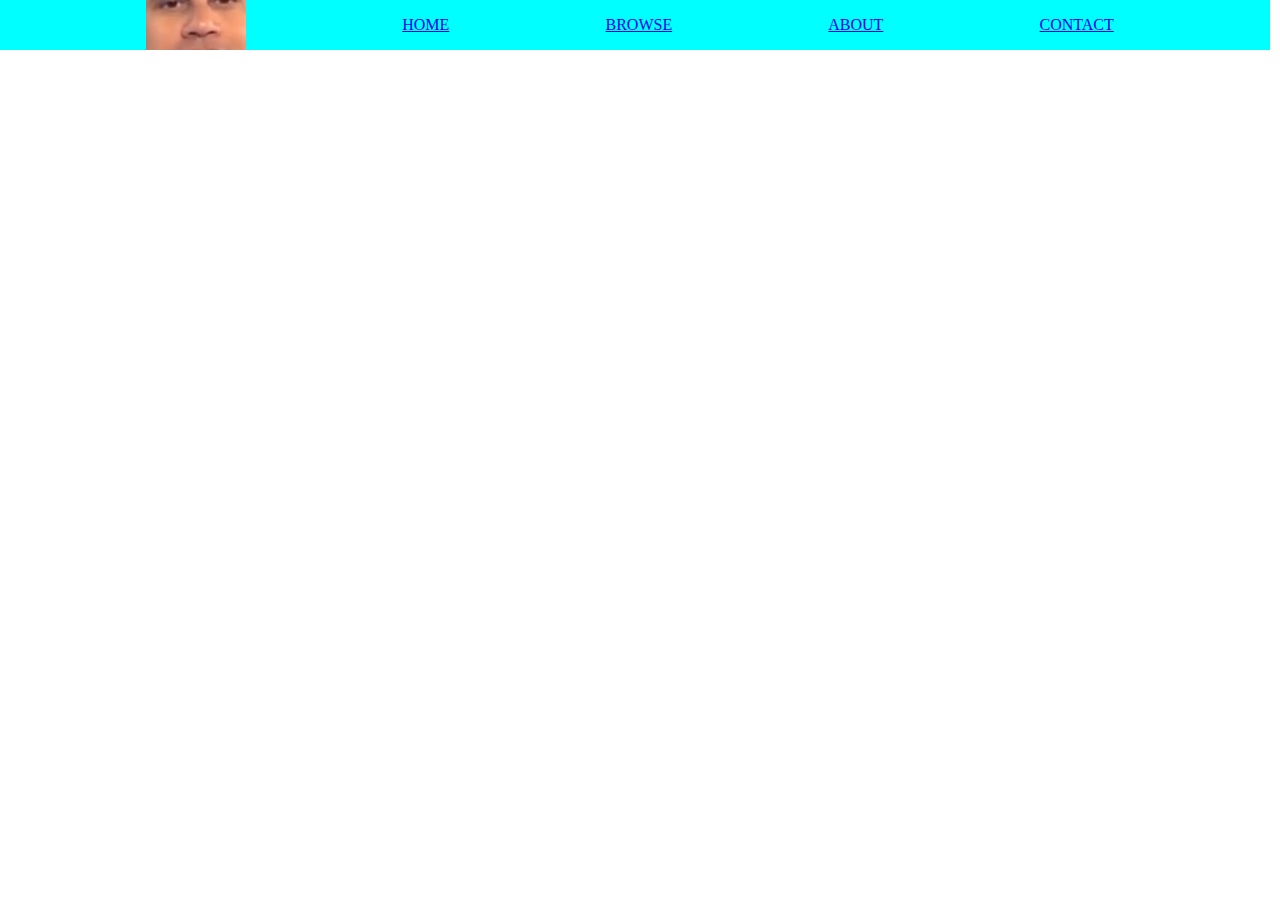
<file: index.html>
<!DOCTYPE html>
<html lang="en">
 <head>
 <meta charset="UTF-8" />
 <meta http-equiv="X-UA-Compatible" content="IE=edge" />
 <meta name="viewport" content="width=device-width, initial-scale=1.0" />
 <title>Mobile Nav</title>
 <link rel="stylesheet" href="css/styles.css">
 </head>
 <body>
    <div class="navHolder">
        <div class="bars">
            <span class="bar"></span>
            <span class="bar"></span>
            <span class="bar"></span>
        </div>
        <div class="links">
            <div class="client-box">
                <div class="promo">
                    <div class="tour-component4 pic-11 background-props">
                        <div class="info-holder">
                        </div>
                    </div>
                </div>
                  </div>

            <a href="index.html">HOME</a>
            <a href="browse.html">BROWSE</a>
            <a href="#">ABOUT</a>
            <a href="#">CONTACT</a>
        </div>
    </div>
    <script src="lib/jquery-3.7.1.min.js"></script>
    <script src="app/app.js"></script>
 </body>
</html>
</file>
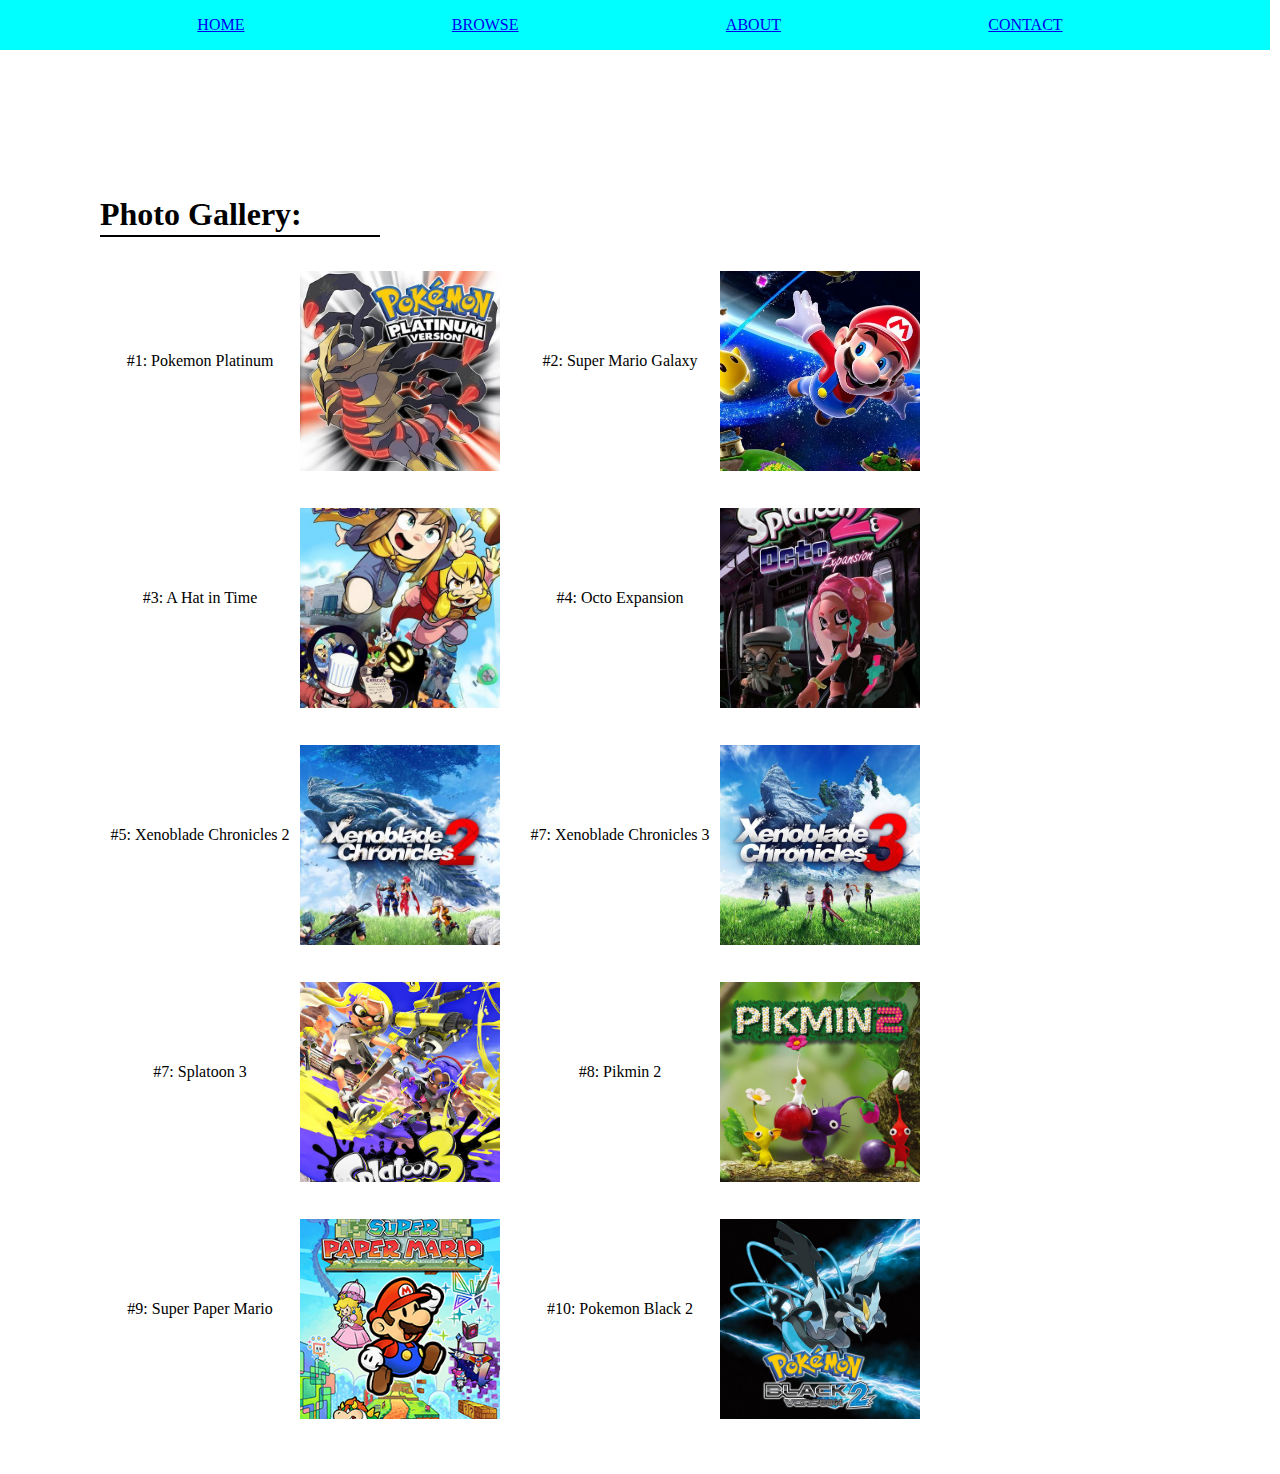
<file: browse.html>
<!DOCTYPE html>
<html lang="en">
 <head>
 <meta charset="UTF-8" />
 <meta http-equiv="X-UA-Compatible" content="IE=edge" />
 <meta name="viewport" content="width=device-width, initial-scale=1.0" />
 <title>Mobile Nav</title>
 <link rel="stylesheet" href="css/styles.css">
 </head>
 <body>
    <div class="navHolder">
        <div class="bars">
            <span class="bar"></span>
            <span class="bar"></span>
            <span class="bar"></span>
        </div>
        <div class="links">
            <a href="index.html">HOME</a>
            <a href="browse.html">BROWSE</a>
            <a href="#">ABOUT</a>
            <a href="#">CONTACT</a>
        </div>
    </div>
<div id="app">
    <div class="about">
      <div class="about-client-quotes">
        <div class="client-quote-title">
          <br>
          <br>
          <h1>Photo Gallery:</h1>
          <div class="border-bottom3"></div>
          <br>
        </div>
        <div class="client-box">
            <div class="promo">
                <div class="tour-component background-props">
                    <div class="info-holder">
                        #1: Pokemon Platinum
                    </div>
                </div>
            </div>

          <div class="promo">
              <div class="tour-component6 pic-1 background-props">
                  <div class="info-holder">
                  </div>
              </div>
          </div>
          &nbsp&nbsp&nbsp&nbsp&nbsp
          <div class="promo">
            <div class="tour-component background-props">
                <div class="info-holder">
                    #2: Super Mario Galaxy
                </div>
            </div>
            
        </div>
        <div class="promo">
            <div class="tour-component6 pic-2 background-props">
                <div class="info-holder">
                </div>
            </div>
        </div>
        </div>
        <div class="client-box">
            <div class="promo">
                <div class="tour-component background-props">
                    <div class="info-holder">
                        #3: A Hat in Time
                    </div>
                </div>
                
            </div>
            <div class="promo">
                <div class="tour-component6 pic-3 background-props">
                    <div class="info-holder">
                    </div>
                </div>
            </div>
            &nbsp&nbsp&nbsp&nbsp&nbsp
            <div class="promo">
                <div class="tour-component background-props">
                    <div class="info-holder">
                        #4: Octo Expansion
                    </div>
                </div>
                
            </div>
            <div class="promo">
                <div class="tour-component6 pic-4 background-props">
                    <div class="info-holder">
                    </div>
                </div>
            </div>
          </div>
          <div class="client-box">
            <div class="promo">
                <div class="tour-component background-props">
                    <div class="info-holder">
                        #5: Xenoblade Chronicles 2
                    </div>
                </div>
                
            </div>
            <div class="promo">
                <div class="tour-component6 pic-5 background-props">
                    <div class="info-holder">
                    </div>
                </div>
            </div>
            &nbsp&nbsp&nbsp&nbsp&nbsp
            <div class="promo">
                <div class="tour-component background-props">
                    <div class="info-holder">
                        #7: Xenoblade Chronicles 3
                    </div>
                </div>
                
            </div>
            <div class="promo">
                <div class="tour-component6 pic-6 background-props">
                    <div class="info-holder">
                    </div>
                </div>
            </div>
          </div>
          <div class="client-box">
            <div class="promo">
                <div class="tour-component background-props">
                    <div class="info-holder">
                        #7: Splatoon 3
                    </div>
                </div>
                
            </div>
            <div class="promo">
                <div class="tour-component6 pic-7 background-props">
                    <div class="info-holder">
                    </div>
                </div>
            </div>
            &nbsp&nbsp&nbsp&nbsp&nbsp
            <div class="promo">
                <div class="tour-component background-props">
                    <div class="info-holder">
                        #8: Pikmin 2
                    </div>
                </div>
                
            </div>
            <div class="promo">
                <div class="tour-component6 pic-8 background-props">
                    <div class="info-holder">
                    </div>
                </div>
            </div>
          </div>
          <div class="client-box">
            <div class="promo">
                <div class="tour-component background-props">
                    <div class="info-holder">
                        #9: Super Paper Mario
                    </div>
                </div>
                
            </div>
            <div class="promo">
                <div class="tour-component6 pic-9 background-props">
                    <div class="info-holder">
                    </div>
                </div>
            </div>
            &nbsp&nbsp&nbsp&nbsp&nbsp
            <div class="promo">
                <div class="tour-component background-props">
                    <div class="info-holder">
                        #10: Pokemon Black 2
                    </div>
                </div>
                
            </div>
            <div class="promo">
                <div class="tour-component6 pic-10 background-props">
                    <div class="info-holder">
                    </div>
                </div>
            </div>
          </div>
          <br>
      </div>
    </div>
  </div>
  <script src="lib/jquery-3.7.1.min.js"></script>
    <script src="app/app.js"></script>
 </body>
</html>
</file>
<file: css/styles.css>
* {
  margin: 0;
  padding: 0;
  -webkit-box-sizing: border-box;
          box-sizing: border-box;
}

html,
body {
  height: 100%;
}

h1,
h2,
h3,
h4,
h5,
h6,
p {
  margin-bottom: 16px;
}

#app {
  max-width: 1080px;
  margin: 0 auto;
}

.navHolder {
  left: 10px;
}

.bars {
  display: none;
}

.bars .bar {
  display: block;
  width: 25px;
  margin: 5px 0;
  background-color: black;
  height: 3px;
  border-radius: 5px;
  -webkit-transition: all 0.3s ease-in-out;
  transition: all 0.3s ease-in-out;
}

.bars.active .bar:nth-child(2) {
  opacity: 0;
}

.bars.active .bar:nth-child(1) {
  -webkit-transform: translateY(8px) rotate(45deg);
          transform: translateY(8px) rotate(45deg);
}

.bars.active .bar:nth-child(3) {
  -webkit-transform: translateY(-8px) rotate(-45deg);
          transform: translateY(-8px) rotate(-45deg);
}

.links {
  display: -webkit-box;
  display: -ms-flexbox;
  display: flex;
  background-color: aqua;
  height: 50px;
  width: 100vw;
  overflow: hidden;
  margin-left: -10px;
  -webkit-box-align: center;
      -ms-flex-align: center;
          align-items: center;
  -webkit-box-pack: space-evenly;
      -ms-flex-pack: space-evenly;
          justify-content: space-evenly;
  -webkit-transition: height 0.4s, opacity 0.2s ease-in;
  transition: height 0.4s, opacity 0.2s ease-in;
}

.links.active {
  height: 100vh;
  opacity: 1;
}

.about {
  margin-top: 110px;
  margin-bottom: 180px;
}
.about .about-header h1 {
  margin-bottom: 2px;
  font-size: xx-large;
}
.about .about-header .John p {
  color: #EE4367;
  font-size: larger;
}
.about .about-header .ceo p {
  color: #A8A8A8;
  font-size: smaller;
}
.about .about-header .para p {
  color: #FFD140;
}
.about .about-header .border-bottom {
  width: 210px;
  height: 2px;
  background-color: #000;
  margin-bottom: 16px;
}
.about .about-header .border-bottom2 {
  width: 280px;
  height: 2px;
  background-color: #000;
  margin-bottom: 16px;
}
.about .about-header p {
  font-size: large;
}
.about .about-header .header1 p {
  color: #EE4367;
}
.about .about-header2 h1 {
  margin-bottom: 2px;
  font-size: xx-large;
}
.about .about-header2 .border-bottom {
  width: 210px;
  height: 2px;
  background-color: #000;
  margin-bottom: 16px;
}
.about .about-header2 .border-bottom2 {
  width: 280px;
  height: 2px;
  background-color: #000;
  margin-bottom: 16px;
}
.about .about-header2 p {
  font-size: large;
  color: #EE4367;
}
.about .about-header3 h1 {
  margin-bottom: 2px;
  font-size: small;
}
.about .about-header3 .border-bottom {
  width: 210px;
  height: 2px;
  background-color: #000;
  margin-bottom: 16px;
}
.about .about-header3 .border-bottom2 {
  width: 280px;
  height: 2px;
  background-color: #000;
  margin-bottom: 16px;
}
.about .about-header3 p {
  font-size: large;
  color: #EE4367;
}
.about .about-header4 h1 {
  margin-bottom: 2px;
  font-size: xx-large;
  color: white;
}
.about .about-header4 .border-bottom {
  width: 210px;
  height: 2px;
  background-color: white;
  margin-bottom: 16px;
}
.about .about-header4 .border-bottom2 {
  width: 440px;
  height: 2px;
  background-color: white;
  margin-bottom: 16px;
}
.about .about-header4 p {
  font-size: large;
  color: #EE4367;
}
.about .about-client-quotes {
  margin-top: 107px;
}
.about .about-client-quotes h1 {
  margin-bottom: 2px;
  font-size: xx-large;
}
.about .about-client-quotes .border-bottom {
  width: 160px;
  height: 2px;
  background-color: #000;
  margin-bottom: 16px;
}
.about .about-client-quotes .border-bottom2 {
  width: 110px;
  height: 2px;
  background-color: #000;
  margin-bottom: 16px;
}
.about .about-client-quotes .border-bottom3 {
  width: 280px;
  height: 2px;
  background-color: #000;
  margin-bottom: 16px;
}
.about .about-client-quotes .client-box {
  max-width: 722px;
  display: -webkit-box;
  display: -ms-flexbox;
  display: flex;
  position: relative;
  margin-bottom: 37px;
}
.about .about-client-quotes .client-box .client-image {
  width: 260px;
  height: 280px;
  overflow: hidden;
  margin-right: 21px;
}
.about .about-client-quotes .client-box .client-image img {
  width: 100%;
}
.about .about-client-quotes .client-box .client-image2 {
  width: 400px;
  height: 442px;
  overflow: hidden;
  margin-right: 21px;
  right: 150px;
}
.about .about-client-quotes .client-box .client-image2 img {
  width: 100%;
}
.about .about-client-quotes .client-box .client-quote {
  max-width: 440px;
  margin-bottom: 20px;
  font-size: large;
}
.about .about-client-quotes .client-box .client-quote span {
  background-color: #79addc;
  border-radius: 20px;
  color: #fff;
  padding: 11px 21px;
  border: none;
  font-size: small;
  -webkit-box-align: center;
      -ms-flex-align: center;
          align-items: center;
  -webkit-box-pack: center;
      -ms-flex-pack: center;
          justify-content: center;
}
.about .about-client-quotes .client-box .client-quote span a {
  text-decoration: none;
  color: white;
}
.about .about-client-quotes .client-box .client-name {
  position: absolute;
  bottom: 0;
  right: 0;
  color: #79ADDC;
  font-size: large;
}
.about .about-client-quotes .client-box .form-area {
  max-width: 118px;
  min-height: 304px;
}
.about .about-client-quotes .client-box .form-area .form .two-input {
  min-height: 60px;
  width: 729px;
  display: -webkit-box;
  display: -ms-flexbox;
  display: flex;
  -webkit-box-pack: justify;
      -ms-flex-pack: justify;
          justify-content: space-between;
  margin-bottom: 20px;
}
.about .about-client-quotes .client-box .form-area .form .two-input .left {
  width: 560px;
  border-style: none;
  background-color: #F5F5F5;
  border-width: 2px;
}
.about .about-client-quotes .client-box .form-area .form .two-input2 {
  min-height: 60px;
  width: 729px;
  display: -webkit-box;
  display: -ms-flexbox;
  display: flex;
  -webkit-box-pack: justify;
      -ms-flex-pack: justify;
          justify-content: space-between;
  margin-bottom: 20px;
}
.about .about-client-quotes .client-box .form-area .form .two-input2 .left {
  width: 560px;
  height: 200px;
  border-style: none;
  background-color: #F5F5F5;
  border-width: 2px;
}
.about .about-client-quotes .client-box .form-area .form span {
  background-color: #EE4367;
  color: #fff;
  padding: 11px 21px;
  border: none;
}

.container {
  background-color: white;
  padding: 20px;
}

.container2 {
  background-color: #540D6E;
  padding: 20px;
  display: -webkit-box;
  display: -ms-flexbox;
  display: flex;
  -webkit-box-align: center;
      -ms-flex-align: center;
          align-items: center;
  -webkit-box-pack: space-evenly;
      -ms-flex-pack: space-evenly;
          justify-content: space-evenly;
}

@media (max-width: 860px) {
  .about .client-box {
    -webkit-box-orient: vertical;
    -webkit-box-direction: normal;
        -ms-flex-direction: column;
            flex-direction: column;
    -webkit-box-pack: justify;
        -ms-flex-pack: justify;
            justify-content: space-between;
    -webkit-box-align: center;
        -ms-flex-align: center;
            align-items: center;
  }
  .about .client-image {
    -webkit-box-orient: vertical;
    -webkit-box-direction: normal;
        -ms-flex-direction: column;
            flex-direction: column;
    -webkit-box-pack: justify;
        -ms-flex-pack: justify;
            justify-content: space-between;
    -webkit-box-align: center;
        -ms-flex-align: center;
            align-items: center;
  }
}
@media screen and (max-width: 960px) {
  .bars {
    display: block;
  }
  .links {
    height: 0;
    opacity: 0;
    -webkit-box-orient: vertical;
    -webkit-box-direction: normal;
        -ms-flex-direction: column;
            flex-direction: column;
  }
}
.background-props {
  background-size: cover;
  background-position: center;
  background-repeat: no-repeat;
}

.tour-component {
  height: 180px;
  width: 200px;
  background-color: white;
  display: -webkit-box;
  display: -ms-flexbox;
  display: flex;
  -webkit-box-align: center;
      -ms-flex-align: center;
          align-items: center;
  -webkit-box-pack: center;
      -ms-flex-pack: center;
          justify-content: center;
}
.tour-component .info-holder {
  color: black;
  width: 90%;
  height: 90%;
  display: -webkit-box;
  display: -ms-flexbox;
  display: flex;
  -webkit-box-orient: vertical;
  -webkit-box-direction: normal;
      -ms-flex-direction: column;
          flex-direction: column;
  -webkit-box-align: center;
      -ms-flex-align: center;
          align-items: center;
  -webkit-box-pack: center;
      -ms-flex-pack: center;
          justify-content: center;
}

.tour-component1 {
  height: 380px;
  width: 980px;
  display: -webkit-box;
  display: -ms-flexbox;
  display: flex;
  -webkit-box-align: center;
      -ms-flex-align: center;
          align-items: center;
  -webkit-box-pack: center;
      -ms-flex-pack: center;
          justify-content: center;
}
.tour-component1 .info-holder {
  color: black;
  width: 90%;
  height: 90%;
  display: -webkit-box;
  display: -ms-flexbox;
  display: flex;
  -webkit-box-orient: vertical;
  -webkit-box-direction: normal;
      -ms-flex-direction: column;
          flex-direction: column;
  -webkit-box-align: center;
      -ms-flex-align: center;
          align-items: center;
  -webkit-box-pack: center;
      -ms-flex-pack: center;
          justify-content: center;
  font-size: larger;
}

.tour-component2 {
  height: 150px;
  width: 200px;
  background-color: red;
  display: -webkit-box;
  display: -ms-flexbox;
  display: flex;
  -webkit-box-align: center;
      -ms-flex-align: center;
          align-items: center;
  -webkit-box-pack: center;
      -ms-flex-pack: center;
          justify-content: center;
  margin: 0 auto;
}
.tour-component2 .info-holder2 {
  color: white;
  width: 90%;
  height: 90%;
  display: -webkit-box;
  display: -ms-flexbox;
  display: flex;
  -webkit-box-orient: vertical;
  -webkit-box-direction: normal;
      -ms-flex-direction: column;
          flex-direction: column;
  -webkit-box-align: center;
      -ms-flex-align: center;
          align-items: center;
  -webkit-box-pack: center;
      -ms-flex-pack: center;
          justify-content: center;
}

.tour-component4 {
  height: 100px;
  width: 100px;
  background-color: aqua;
}
.tour-component4 .info-holder {
  color: white;
  width: 90%;
  height: 90%;
  display: -webkit-box;
  display: -ms-flexbox;
  display: flex;
  -webkit-box-orient: vertical;
  -webkit-box-direction: normal;
      -ms-flex-direction: column;
          flex-direction: column;
  -webkit-box-align: center;
      -ms-flex-align: center;
          align-items: center;
  -webkit-box-pack: center;
      -ms-flex-pack: center;
          justify-content: center;
}

.tour-component6 {
  height: 200px;
  width: 200px;
  background-color: aqua;
}
.tour-component6 .info-holder {
  color: white;
  width: 90%;
  height: 90%;
  display: -webkit-box;
  display: -ms-flexbox;
  display: flex;
  -webkit-box-orient: vertical;
  -webkit-box-direction: normal;
      -ms-flex-direction: column;
          flex-direction: column;
  -webkit-box-align: center;
      -ms-flex-align: center;
          align-items: center;
  -webkit-box-pack: center;
      -ms-flex-pack: center;
          justify-content: center;
}

.dispatch-event {
  width: 174px;
}
.dispatch-event .date-time {
  text-transform: uppercase;
  color: gray;
  font-size: 10px;
  margin-bottom: 6px;
}
.dispatch-event .dispatch-image {
  width: 950px;
  height: 280px;
  overflow: hidden;
  margin-right: 21px;
}
.dispatch-event .dispatch-image img {
  width: 100%;
}
.dispatch-event .title-bubble {
  margin-top: 3px;
  display: -webkit-box;
  display: -ms-flexbox;
  display: flex;
  -webkit-box-pack: justify;
      -ms-flex-pack: justify;
          justify-content: space-between;
}
.dispatch-event .title-bubble .title h5 {
  font-size: 11px;
  margin-bottom: 4px;
  color: black;
}
.dispatch-event .title-bubble .bubble {
  position: relative;
  height: 70px;
  width: 80px;
  background-color: #EE4367;
  color: white;
  font-size: 20px;
  text-align: center;
  padding-top: 4px;
}
.dispatch-event .title-bubble2 {
  margin-top: 3px;
  display: -webkit-box;
  display: -ms-flexbox;
  display: flex;
  -webkit-box-pack: justify;
      -ms-flex-pack: justify;
          justify-content: space-between;
}
.dispatch-event .title-bubble2 .title2 h5 {
  font-size: 11px;
  margin-bottom: 4px;
  color: white;
}
.dispatch-event .title-bubble2 .bubble {
  position: relative;
  height: 70px;
  width: 80px;
  color: white;
  font-size: 20px;
  text-align: center;
  padding-top: 4px;
}
.dispatch-event .title-bubble3 {
  margin-top: 3px;
  display: -webkit-box;
  display: -ms-flexbox;
  display: flex;
  -webkit-box-pack: justify;
      -ms-flex-pack: justify;
          justify-content: space-between;
  -webkit-box-align: center;
      -ms-flex-align: center;
          align-items: center;
}
.dispatch-event .title-bubble3 .title3 h5 {
  font-size: 11px;
  margin-bottom: 4px;
  color: black;
}
.dispatch-event .title-bubble3 .bubble3 {
  position: relative;
  height: 155px;
  width: 155px;
  background-color: #EE4367;
  color: white;
  text-align: center;
  padding-top: 4px;
}
.dispatch-event .title-bubble3 .bubble3 p {
  font-size: larger;
}

.dispatch-event2 {
  width: 174px;
}
.dispatch-event2 .date-time {
  text-transform: uppercase;
  color: gray;
  font-size: 10px;
  margin-bottom: 6px;
}
.dispatch-event2 .dispatch-image img {
  width: 100%;
}
.dispatch-event2 .title-bubble {
  margin-top: 3px;
  display: -webkit-box;
  display: -ms-flexbox;
  display: flex;
  -webkit-box-pack: justify;
      -ms-flex-pack: justify;
          justify-content: space-between;
}
.dispatch-event2 .title-bubble .title h5 {
  font-size: 11px;
  margin-bottom: 4px;
  color: black;
}
.dispatch-event2 .title-bubble .title p {
  font-size: small;
}
.dispatch-event2 .title-bubble .title .red {
  color: #EE4367;
}
.dispatch-event2 .title-bubble .bubble {
  position: relative;
  height: 40px;
  width: 40px;
  background-color: #EE4367;
  color: white;
  font-size: 10px;
  text-align: center;
  padding-top: 4px;
}
.dispatch-event2 .title-bubble .bubble .triangle {
  position: absolute;
  bottom: -8px;
  left: 5px;
  width: 0;
  height: 0;
  border-style: solid;
  border-width: 8px 8px 0 0;
  border-color: gray transparent transparent transparent;
}

.pic-1 {
  background-image: url(../images/Platinum.jpg.crdownload);
}

.pic-2 {
  background-image: url(../images/galaxy.webp);
}

.pic-3 {
  background-image: url(../images/ahit.jpg.crdownload);
}

.pic-4 {
  background-image: url(../images/expansion.jpg.crdownload);
}

.pic-5 {
  background-image: url(../images/xeno2.jpg.crdownload);
}

.pic-6 {
  background-image: url(../images/xeno3.jpg.crdownload);
}

.pic-7 {
  background-image: url(../images/splatoon3.jpg.crdownload);
}

.pic-8 {
  background-image: url(../images/pikmin2.jpg);
}

.pic-9 {
  background-image: url(../images/paper.jpg);
}

.pic-10 {
  background-image: url(../images/black2.jpg);
}

.pic-11 {
  background-image: url(../images/Reggie.png);
}
</file>
